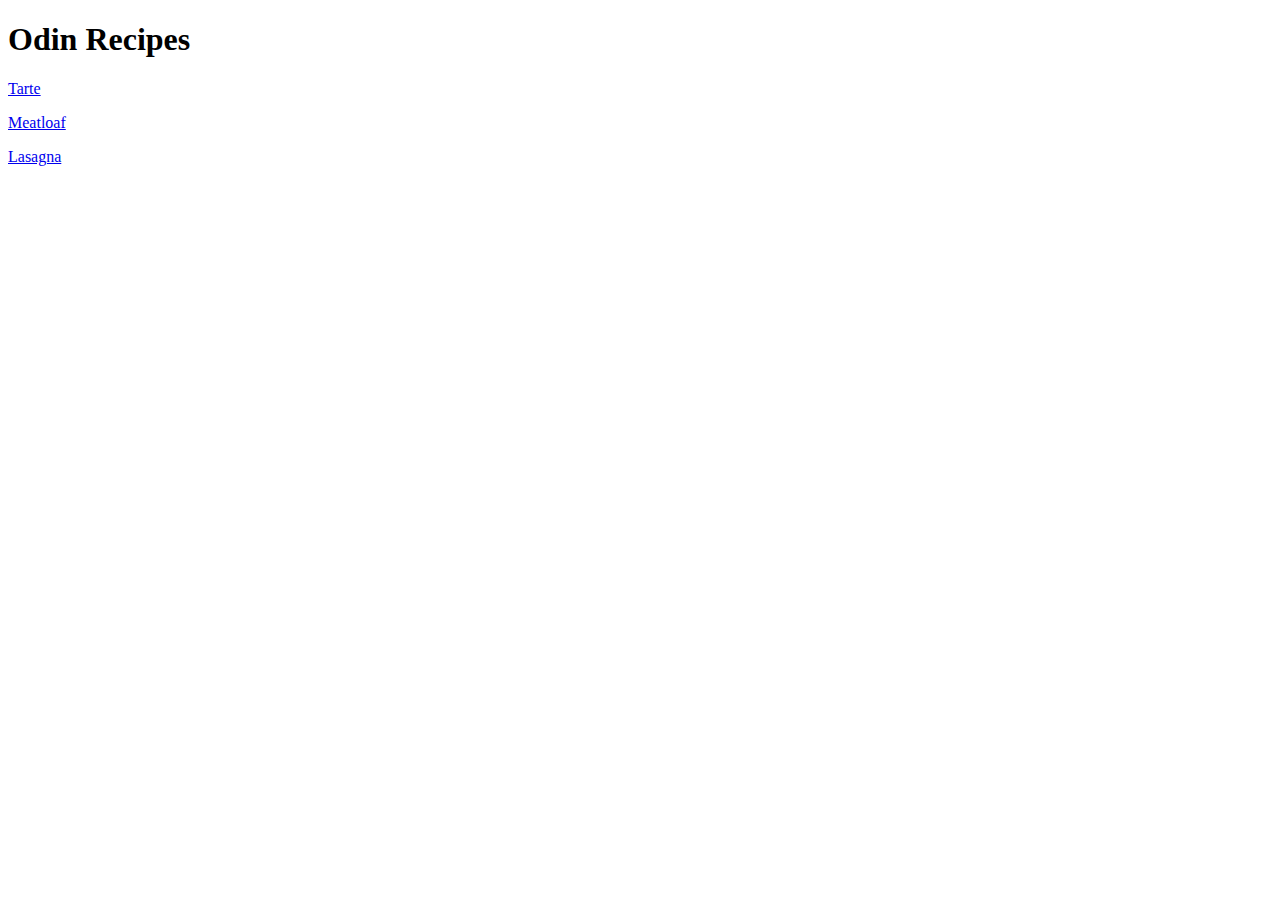
<file: index.html>
<!DOCTYPE html>
<html lang="en">
<head>
    <meta charset="UTF-8">
    <meta http-equiv="X-UA-Compatible" content="IE=edge">
    <meta name="viewport" content="width=device-width, initial-scale=1.0">
    <title>Document</title>
</head>
<body>
    <h1>Odin Recipes</h1>
    <p><a href="recipes/tarte.html">Tarte</a></p>
    <p><a href="recipes/meatload.html">Meatloaf</a></p>
    <p><a href="recipes/lasagna.html">Lasagna</a></p>
</body>
</html>
</file>
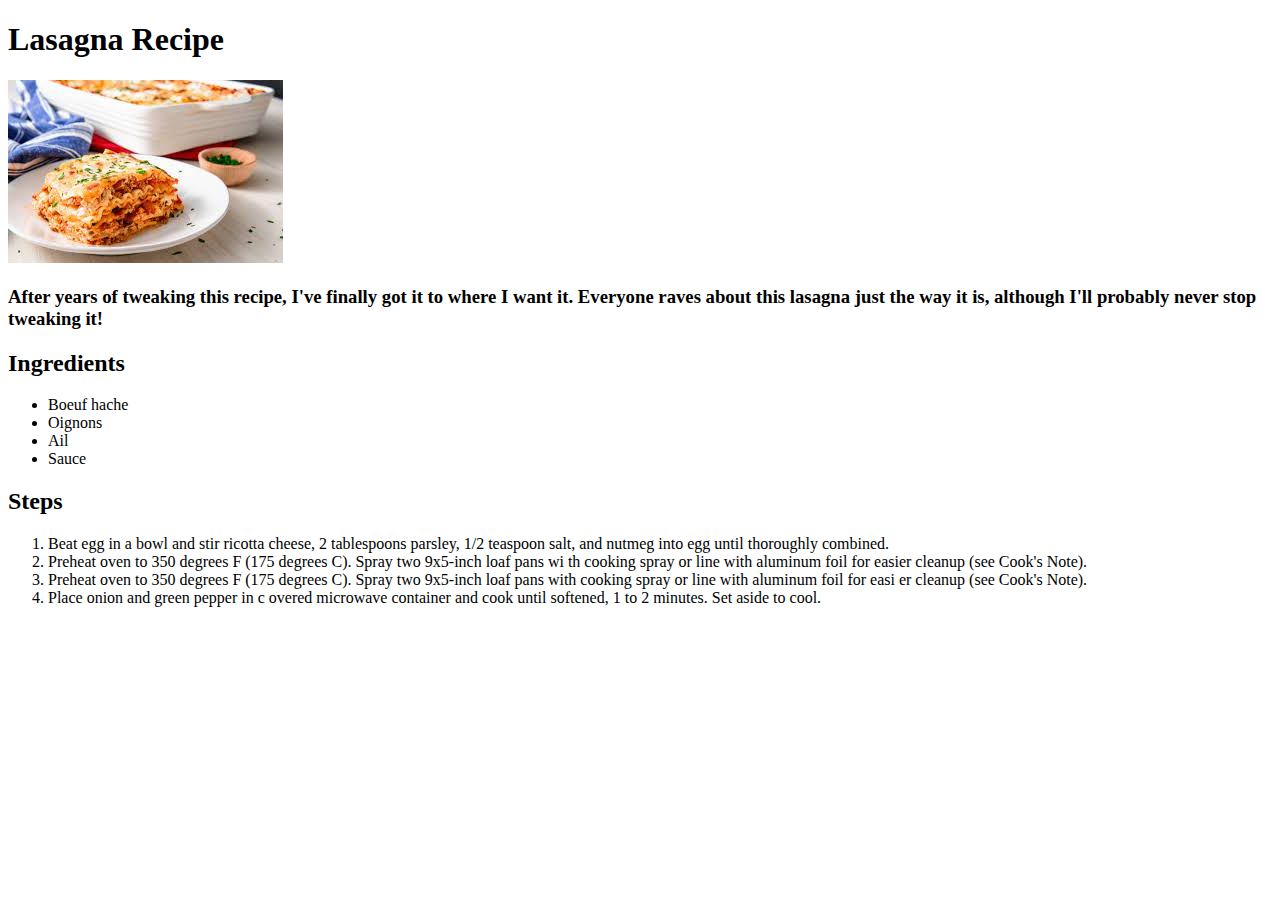
<file: recipes/lasagna.html>
<!DOCTYPE html>
<html lang="en">
<head>
    <meta charset="UTF-8">
    <meta http-equiv="X-UA-Compatible" content="IE=edge">
    <meta name="viewport" content="width=device-width, initial-scale=1.0">
    <title>Lasagna</title>
</head>
<body>
    <h1>Lasagna Recipe</h1>

    <img src="../images/lasagna.jpeg" alt="Lasagna">
    <h3>After years of tweaking this recipe, I've finally got it to where I want it.
         Everyone raves about this lasagna just the way it is, although I'll probably never stop tweaking it! </h3>

        <h2>Ingredients</h2>
        <ul>
            <li>Boeuf hache</li>
            <li>Oignons</li>
            <li>Ail</li>
            <li>Sauce</li>
        </ul>

        <h2>Steps</h2>
        <ol>
        <li>Beat egg in a bowl and stir ricotta cheese, 2 tablespoons parsley, 1/2 teaspoon salt, and nutmeg into egg until thoroughly combined.</li>
        <li>Preheat oven to 350 degrees F (175 degrees C). Spray two 9x5-inch loaf pans wi
            th cooking spray or line with aluminum foil for easier cleanup (see Cook's Note).</li>

        <li>Preheat oven to 350 degrees F (175 degrees 
            C). Spray two 9x5-inch loaf pans with cooking spray or line with aluminum foil for easi
            er cleanup (see Cook's Note).</li>

            <li>Place onion and green pepper in c
                overed microwave container and cook until softened, 1 to 2 minutes. Set aside to cool.</li>
                </ol>
</body>
</html>
</file>
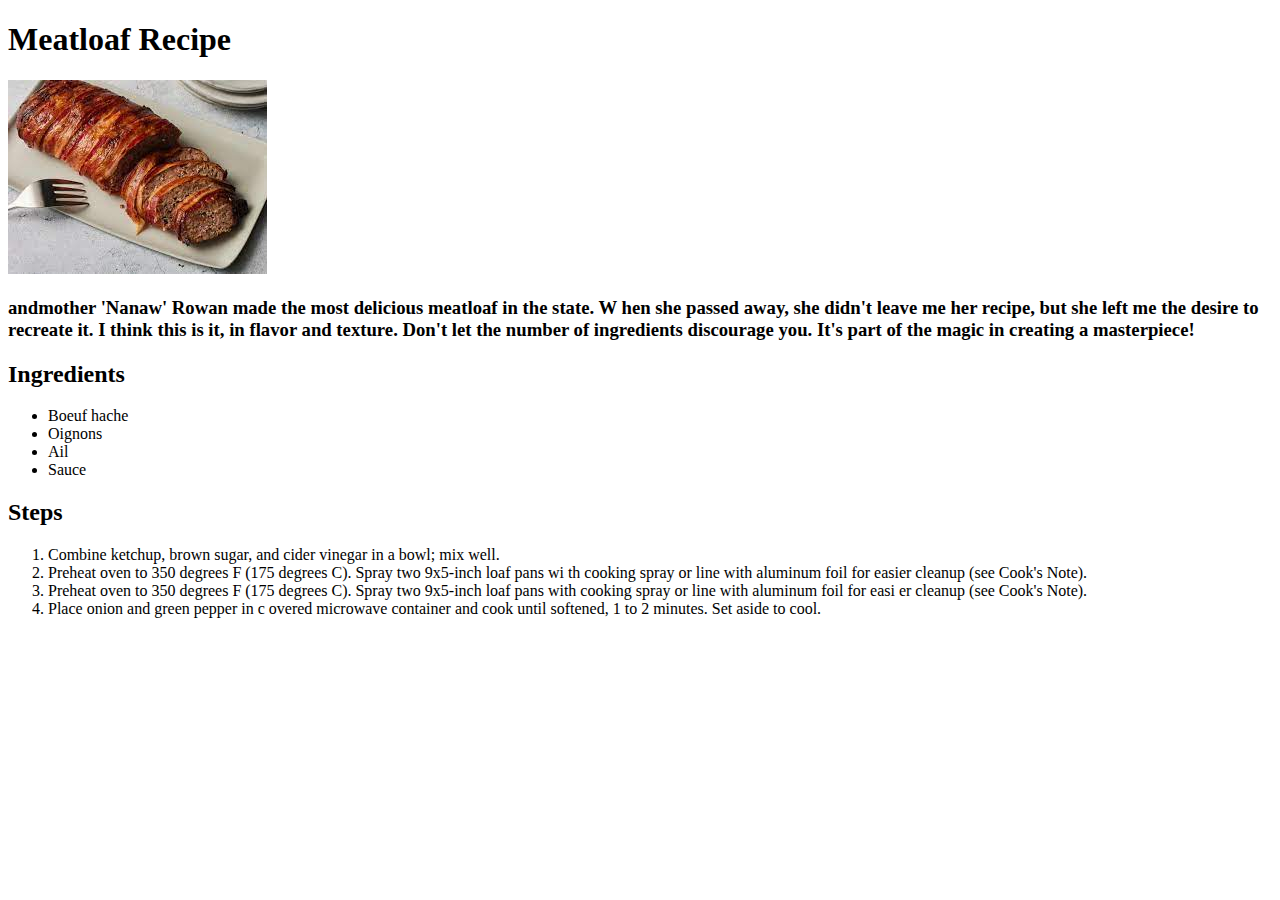
<file: recipes/meatload.html>
<!DOCTYPE html>
<html lang="en">
<head>
    <meta charset="UTF-8">
    <meta http-equiv="X-UA-Compatible" content="IE=edge">
    <meta name="viewport" content="width=device-width, initial-scale=1.0">
    <title>Document</title>
</head>
<body>
    <h1>Meatloaf Recipe</h1>

    <img src="../images/meatloaf.jpeg" alt="Meatloaf">
    <h3>andmother 'Nanaw' Rowan made the most delicious meatloaf in the state. W
        hen she passed away, she didn't leave me her recipe, but she left me the desire to recreate it. I think this 
        is it, in flavor and texture. Don't let 
        the number of ingredients discourage you. It's part of the magic in creating a masterpiece!</h3>

        <h2>Ingredients</h2>
        <ul>
            <li>Boeuf hache</li>
            <li>Oignons</li>
            <li>Ail</li>
            <li>Sauce</li>
        </ul>

        <h2>Steps</h2>
        <ol>
        <li>Combine ketchup, brown sugar, and cider vinegar in a bowl; mix well.</li>
        <li>Preheat oven to 350 degrees F (175 degrees C). Spray two 9x5-inch loaf pans wi
            th cooking spray or line with aluminum foil for easier cleanup (see Cook's Note).</li>

        <li>Preheat oven to 350 degrees F (175 degrees 
            C). Spray two 9x5-inch loaf pans with cooking spray or line with aluminum foil for easi
            er cleanup (see Cook's Note).</li>

            <li>Place onion and green pepper in c
                overed microwave container and cook until softened, 1 to 2 minutes. Set aside to cool.</li>
                </ol>
</body>
</html>
</file>
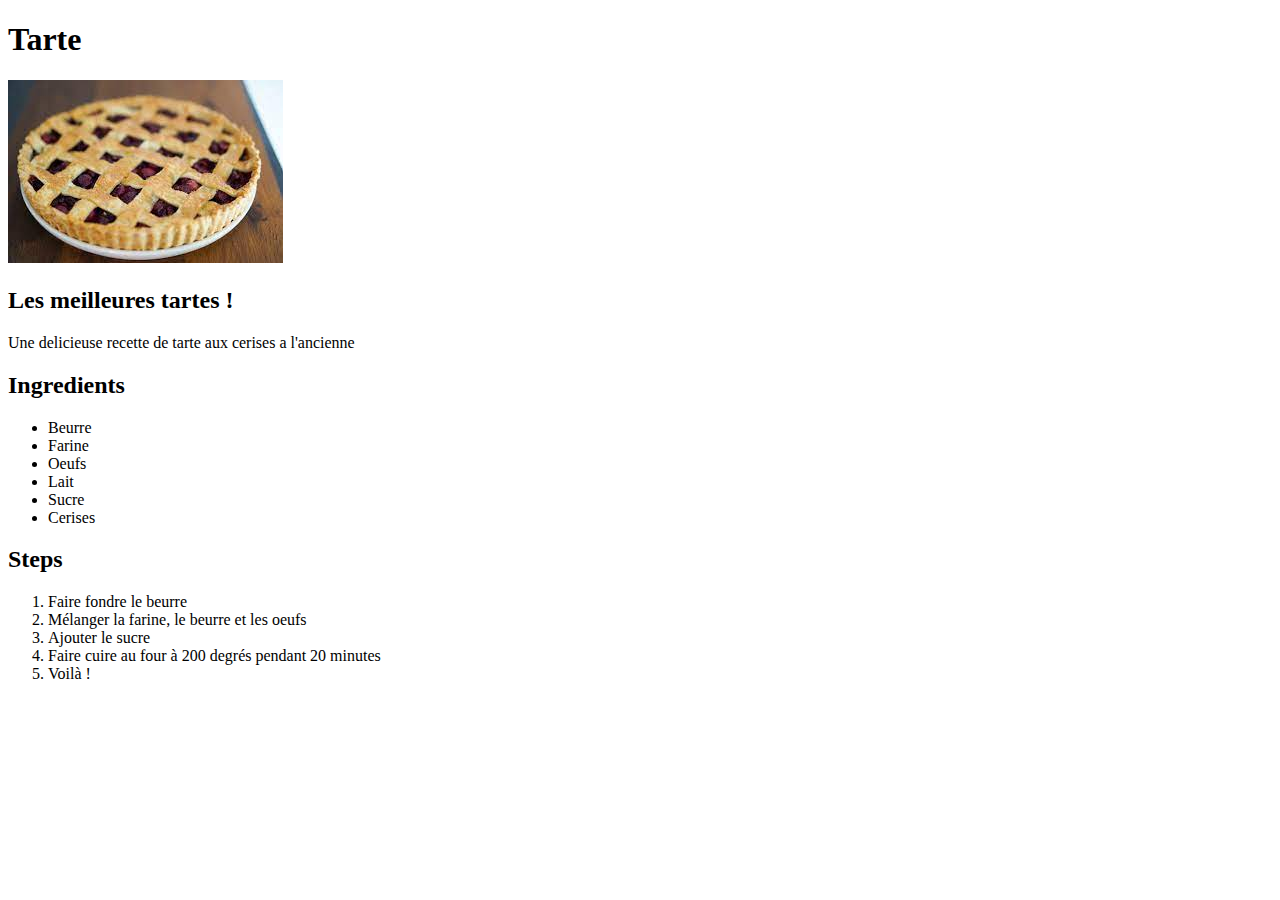
<file: recipes/tarte.html>
<!DOCTYPE html>
<html lang="en">
<head>
    <meta charset="UTF-8">
    <meta http-equiv="X-UA-Compatible" content="IE=edge">
    <meta name="viewport" content="width=device-width, initial-scale=1.0">
    <title>Document</title>
</head>
<body>
    <h1>Tarte</h1>
    <img src="../images/tarte.jpeg" alt="Tarte">

    <h2>Les meilleures tartes !</h2> 
    <p>Une delicieuse recette de tarte aux cerises a l'ancienne</p> 

    <h2>Ingredients</h2>
    <ul>
        <li>Beurre</li>
        <li>Farine</li>
        <li>Oeufs</li>
        <li>Lait</li>
        <li>Sucre</li>
        <li>Cerises</li>
    </ul> 

    <h2>Steps</h2>
    <ol>
        <li>Faire fondre le beurre</li>
        <li>Mélanger la farine, le beurre et les oeufs</li>
        <li>Ajouter le sucre</li>
        <li>Faire cuire au four à 200 degrés pendant 20 minutes</li>
        <li>Voilà !</li>

    </ol>
</body>
</html>
</file>
